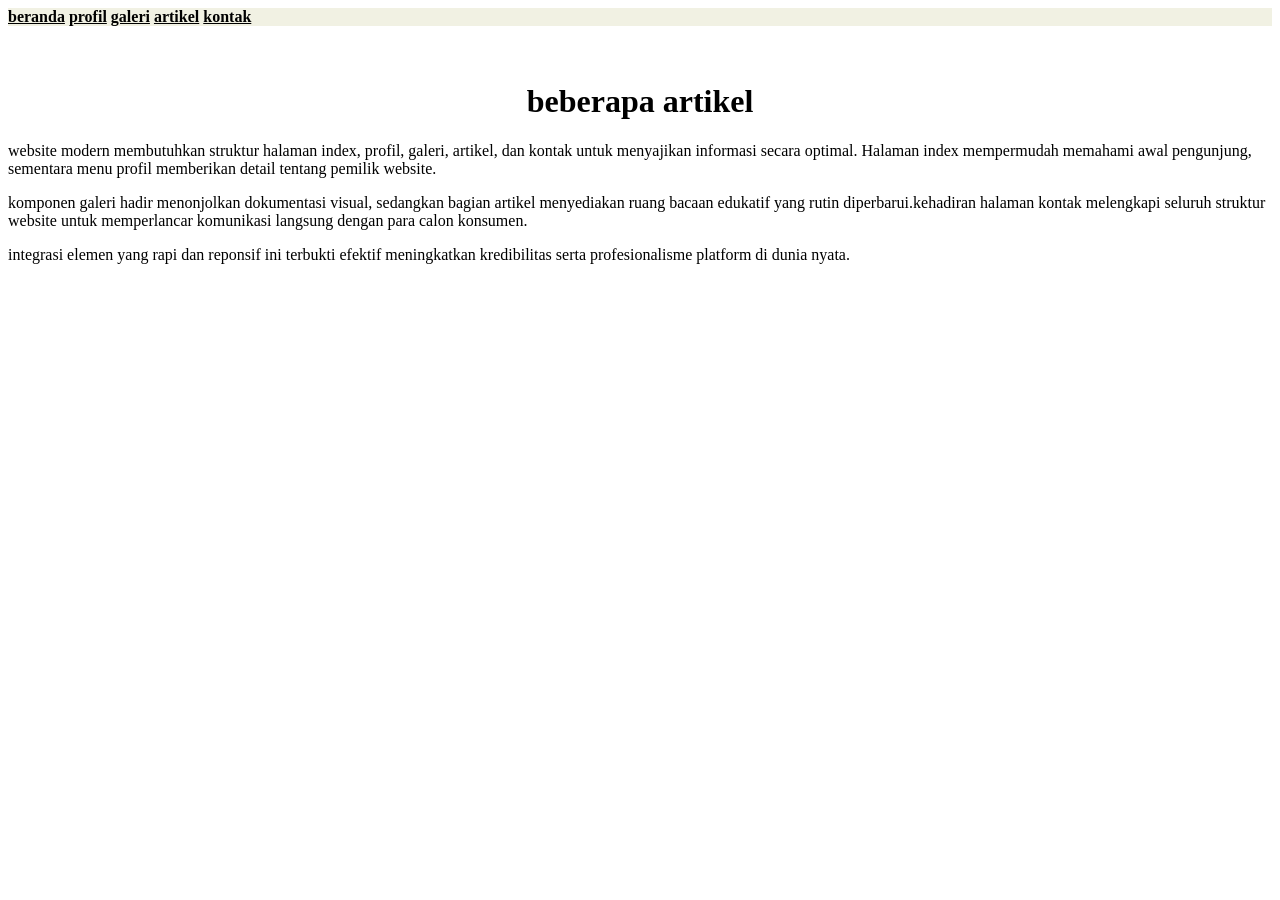
<file: website_nabila/artikel.html>
<!DOCTYPE html>
<html lang="en">
<head>
    <meta charset="UTF-8">
    <meta name="viewport" content="width=device-width, initial-scale=1.0">
    <link rel="stylesheet" href="style.css">
    <title>praktek-ujian</title>

</head>
<body>
    <header>
       <nav>
          
        <a href="index.html">beranda</a>
        <a href="profil.html">profil</a>
        <a href="galeri.html">galeri</a>
        <a href="artikel.html">artikel</a>
        <a href="kontak.html">kontak</a>
         </nav>
        </header>
        <main>
            <br>
            <br>
                <h1>beberapa artikel</h1>
                <p>website modern membutuhkan struktur halaman index, profil, galeri, artikel, dan kontak
            untuk menyajikan informasi secara optimal. Halaman index mempermudah memahami awal pengunjung,
            sementara menu profil memberikan detail tentang pemilik website.</p>
              
                <p>komponen galeri hadir menonjolkan dokumentasi visual, sedangkan bagian artikel menyediakan
            ruang bacaan edukatif yang rutin diperbarui.kehadiran halaman kontak melengkapi seluruh struktur 
            website untuk memperlancar komunikasi langsung dengan para calon konsumen.</p>
               
            
                <p>integrasi elemen yang rapi dan reponsif ini terbukti efektif meningkatkan kredibilitas serta
            profesionalisme platform di dunia nyata.</p>
        </main>
        </body>
        </html>
</file>
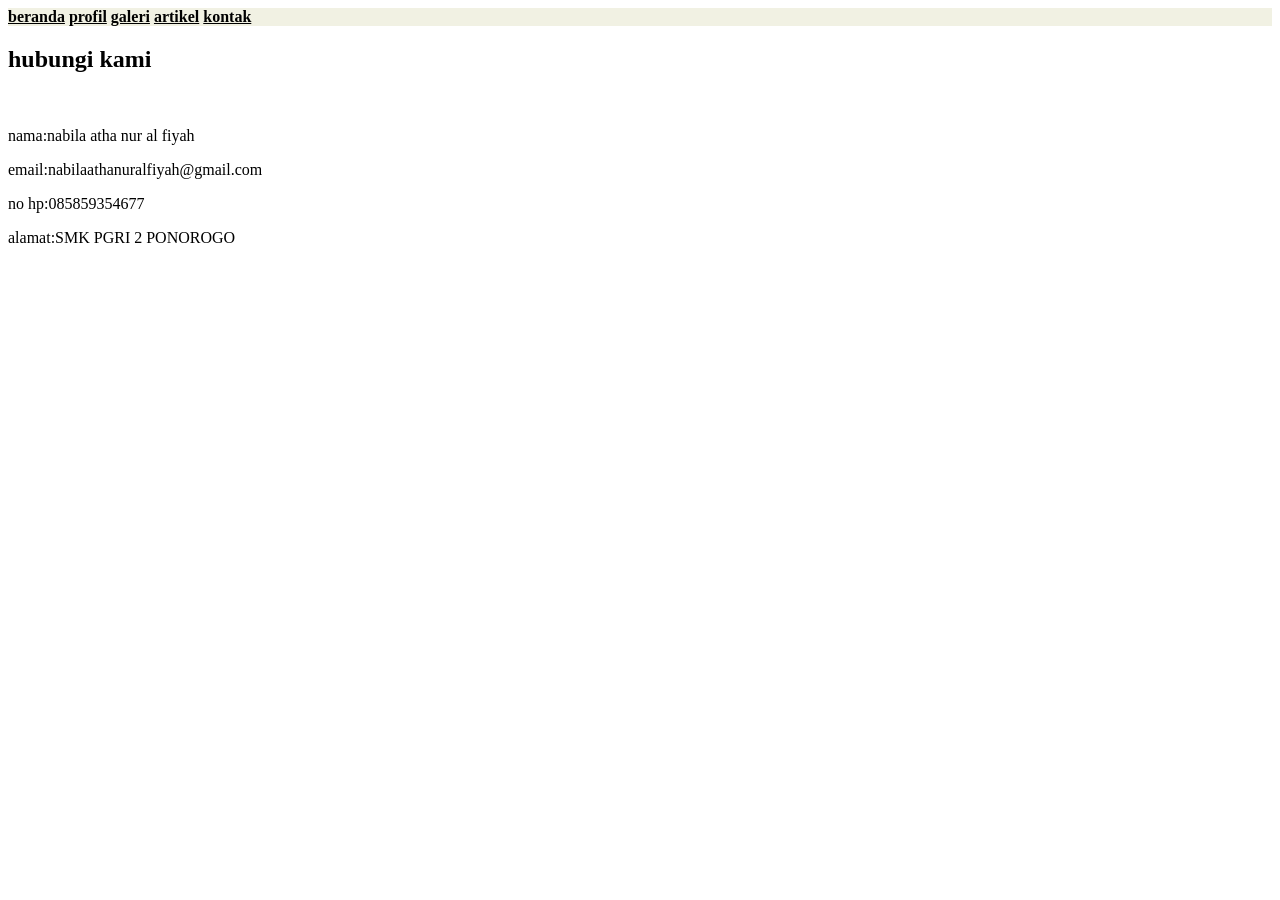
<file: website_nabila/kontak.html>
<!DOCTYPE html>
<html lang="en">
<head>
    <meta charset="UTF-8">
    <meta name="viewport" content="width=device-width, initial-scale=1.0">
     <link rel="stylesheet" href="style.css">
    <title>praktek-ujian</title>
</head>
<body>
    <header>
       <nav>
          
       <a href="index.html">beranda</a>
        <a href="profil.html">profil</a>
        <a href="galeri.html">galeri</a>
        <a href="artikel.html">artikel</a>
        <a href="kontak.html">kontak</a>
        
         </nav>
        </header>
        <main>
              <h2>hubungi kami</h2>
              <div class="kontak-grid">
                <div class="info-card">
                    <br>
                    <p>nama:nabila atha nur al fiyah</p>
                    <p>email:nabilaathanuralfiyah@gmail.com</p>
                    <p>no hp:085859354677</p>
                    <p>alamat:SMK PGRI 2 PONOROGO</p>
                </div>
              </div>
        </main>
</body>
</html>
</file>
<file: website_nabila/style.css>
html {
    margin: 0;
    padding: 0;
    box-sizing: border-box;
}
body {
    background-color: #ffffff;
}
header{
    background-color:rgb(241, 241, 227);
    color:aliceblue;

}
nav a {
    color:rgb(0, 0, 0);
    margin-right: 15px:
    text-decoration: nome;
    font-weight: bold;

}
img{
    width: 20%;
    border-radius: 25px;
    padding: 20:
}
h1{
    text-align: center;
}
footer {

}
</file>
